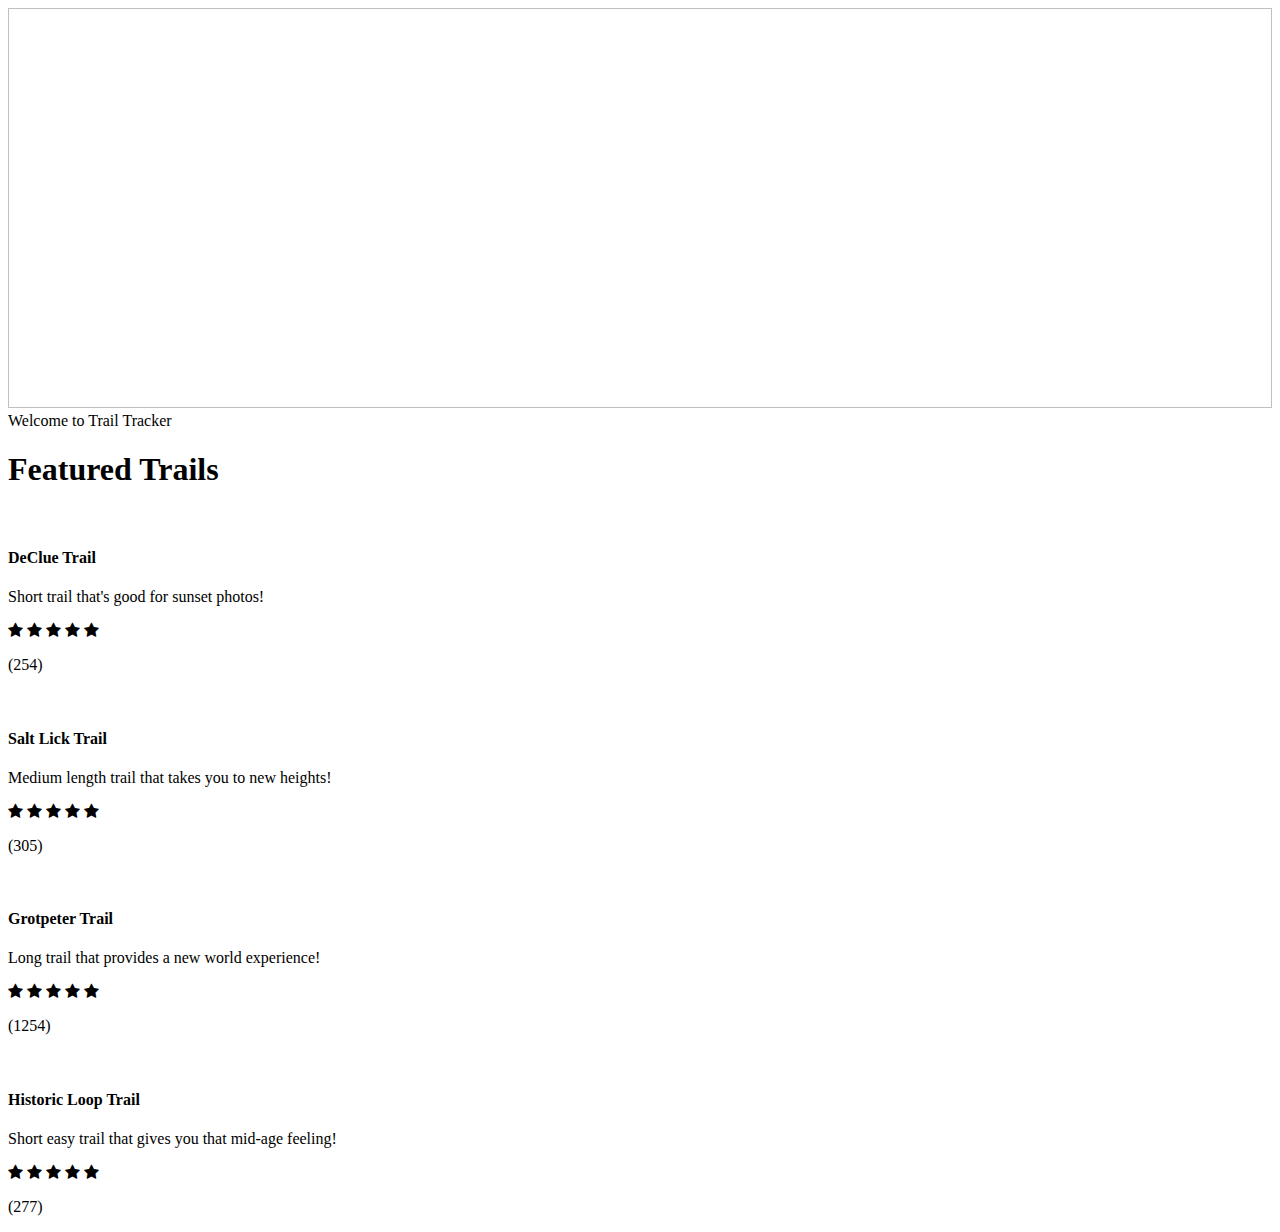
<file: src/main/resources/templates/index.html>
<!DOCTYPE html>
<html lang="en" xmlns: th="http://www.thymeleaf.org/" xmlns:th="http://www.w3.org/1999/xhtml">
<head th:replace="fragments :: head"></head>
<head>
    <link rel="stylesheet" href="https://cdnjs.cloudflare.com/ajax/libs/font-awesome/4.7.0/css/font-awesome.min.css">
</head>
<body>
<header th:replace="fragments :: header"></header>
<div class="header">
    <img class="head_image" th:src="@{/images/pexels-photo-371589.jpeg}" width="100%" height="400px">
    <div class="centered">Welcome to Trail Tracker</div>
</div>
<h1 class="first_head text-center">Featured Trails</h1>
<div class="row">
    <div class="col-md-3">
        <div class="img-thumbnail">
            <a target="_blank" th:href="@{/images/germany-1751443.jpg}">
                <img th:src="@{/images/germany-1751443.jpg}" width="100%">
            </a>
            <div class="caption">
                <h4 class="trail_name"><a th:href="@{/trail/1}" style="text-decoration: none;">DeClue Trail</a></h4>
                <p class="desc">Short trail that's good for sunset photos!</p>
                <span class="fa fa-star checked"></span>
                <span class="fa fa-star checked"></span>
                <span class="fa fa-star checked"></span>
                <span class="fa fa-star checked"></span>
                <span class="fa fa-star"></span>
                <p>(254)</p>
            </div>
        </div>
    </div>
    <div class="col-md-3">
        <div class="img-thumbnail">
            <a target="_blank" th:href="@{/images/mountains-5485366.jpg}">
                <img th:src="@{/images/mountains-5485366.jpg}" width="100%">
            </a>
            <div class="caption">
                <h4 class="trail_name"><a th:href="@{/trail/2}" style="text-decoration: none;">Salt Lick Trail</a></h4>
                <p class="desc">Medium length trail that takes you to new heights!</p>
                <span class="fa fa-star checked"></span>
                <span class="fa fa-star checked"></span>
                <span class="fa fa-star checked"></span>
                <span class="fa fa-star checked"></span>
                <span class="fa fa-star"></span>
                <p>(305)</p>
            </div>
        </div>
    </div>
    <div class="col-md-3">
        <div class="img-thumbnail">
            <a target="_blank" th:href="@{/images/yellowstone-4319675.jpg}">
                <img th:src="@{/images/yellowstone-4319675.jpg}" width="100%">
            </a>
            <div class="caption">
                <h4 class="trail_name"><a th:href="@{/trail/3}" style="text-decoration: none;">Grotpeter Trail</a></h4>
                <p class="desc">Long trail that provides a new world experience!</p>
                <span class="fa fa-star checked"></span>
                <span class="fa fa-star checked"></span>
                <span class="fa fa-star checked"></span>
                <span class="fa fa-star checked"></span>
                <span class="fa fa-star"></span>
                <p>(1254)</p>
            </div>
        </div>
    </div>
    <div class="col-md-3">
        <div class="img-thumbnail">
            <a target="_blank" th:href="@{/images/forest-path-4697056.jpg}">
                <img th:src="@{/images/forest-path-4697056.jpg}" width="100%">
            </a>
            <div class="caption">
                <h4 class="trail_name"><a th:href="@{/trail/4}" style="text-decoration: none;">Historic Loop Trail</a></h4>
                <p class="desc">Short easy trail that gives you that mid-age feeling!</p>
                <span class="fa fa-star checked"></span>
                <span class="fa fa-star checked"></span>
                <span class="fa fa-star checked"></span>
                <span class="fa fa-star checked"></span>
                <span class="fa fa-star"></span>
                <p>(277)</p>
            </div>
        </div>
    </div>
</div>
<footer th:replace="fragments :: footer"></footer>
</body>
</html>
</file>
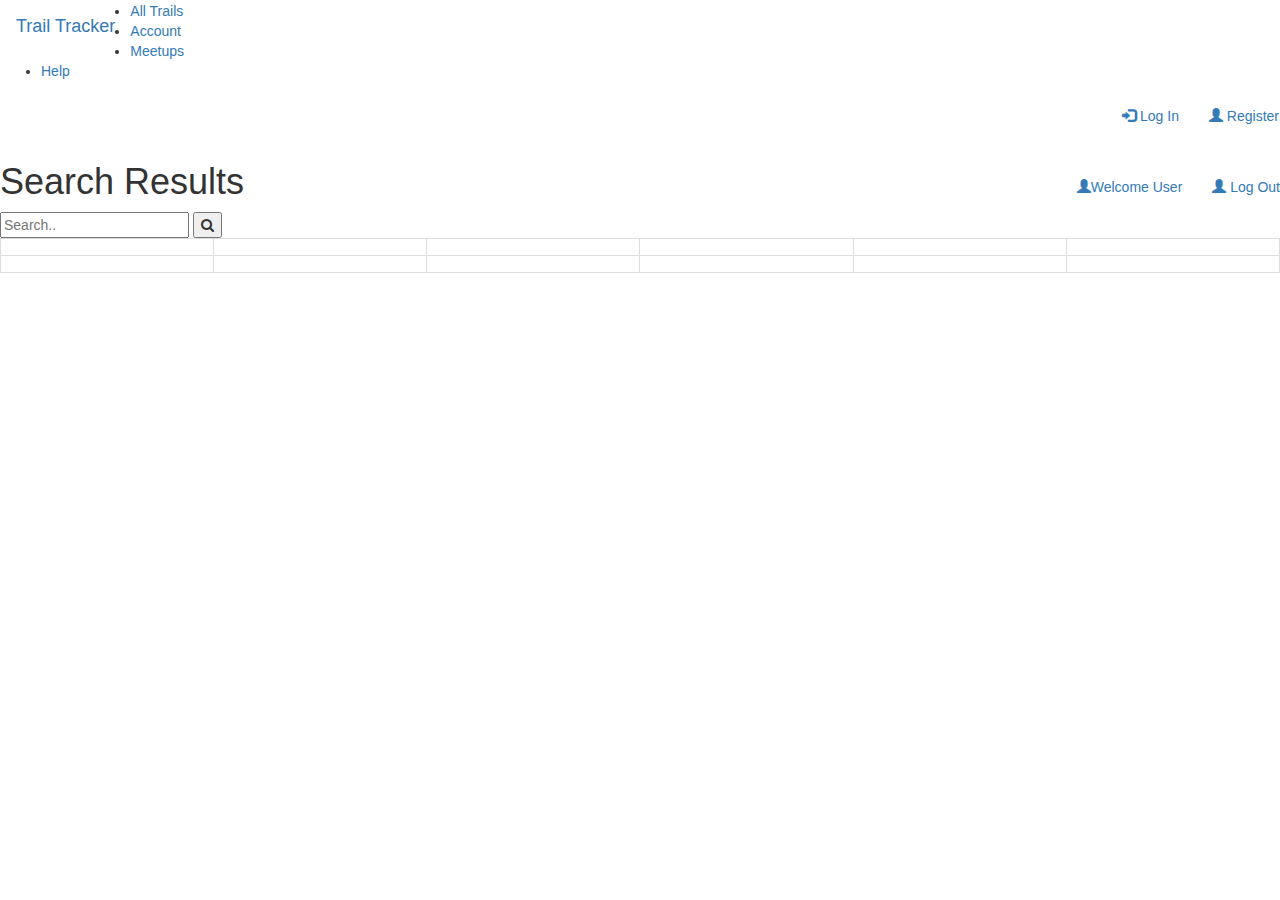
<file: src/main/resources/templates/search.html>
<!DOCTYPE html>
<html lang="en" xmlns: th="http://www.thymeleaf.org/" xmlns:th="http://www.w3.org/1999/xhtml">
<head>
    <meta charset="UTF-8"/>
    <meta name="viewport" content="width=device-width, initial-scale=1.0">
    <link rel="stylesheet" href="https://maxcdn.bootstrapcdn.com/bootstrap/3.4.1/css/bootstrap.min.css" />
    <link th:href="@{/css/styles.css}" rel="stylesheet" />
    <link rel="preconnect" href="https://fonts.gstatic.com" />
    <link href="https://fonts.googleapis.com/css2?family=Roboto+Condensed:wght@300&display=swap" rel="stylesheet" />
    <link rel="stylesheet" href="https://cdnjs.cloudflare.com/ajax/libs/font-awesome/4.7.0/css/font-awesome.min.css">
    <script src="https://cdnjs.cloudflare.com/ajax/libs/jquery/3.5.0/jquery.min.js" integrity="sha256-xNzN2a4ltkB44Mc/Jz3pT4iU1cmeR0FkXs4pru/JxaQ=" crossorigin="anonymous"></script>
    <script src="https://cdn.jsdelivr.net/npm/bootstrap@4.6.0/dist/js/bootstrap.min.js"></script>
    <script th:src="@{/js/rating.js}"></script>
    <title>Trail Tracker</title>
</head>
<body>
<header>
    <nav>
        <div class="navbar">
            <div class="logo">
                <a class="navbar-brand" th:href="@{/}">Trail Tracker</a>
            </div>
            <ul class="nav_links">
                <li><a th:href="@{/alltrails}">All Trails</a></li>
                <li><a th:href="@{/myAccount}">Account</a></li>
                <li><a th:href="@{/meetups}">Meetups</a></li>
                <li><a th:href="@{/help}">Help</a></li>
            </ul>
            <ul th:unless = "${theUser}" class="nav navbar-nav navbar-right">
                <li><a th:href="@{/login}"><span class="glyphicon glyphicon-log-in"></span> Log In</a></li>
                <li><a th:href="@{/register}"><span class="glyphicon glyphicon-user"></span> Register</a></li>
            </ul>
        </div>
        <div>
            <ul th:if = "${theUser}" class="nav navbar-nav navbar-right">
                <li><a th:href="@{/index}"><span class="glyphicon glyphicon-user"></span>Welcome User</a></li>
                <li><a th:href="@{/logout}"><span class="glyphicon glyphicon-user"></span> Log Out</a></li>
            </ul>
        </div>
        </div>
    </nav>
</header>
    <h1>Search Results</h1>
<form th:action="@{/search/results}" method="post" class="example" style="max-width:500px">
    <input type="text" placeholder="Search.." name="searchTerm" id="searchTerm" />
    <button type="submit">
        <i class="fa fa-search"></i>
    </button>
</form>
    <table class="table table-bordered" id="myTable">
        <tr id="table_header">
                <th>
                    <a th:text="${'#'}"></a>
                </th>
                <th>
                    <a th:text="${'Name'}"></a>
                </th>
                <th>
                    <a th:text="${'City'}"></a>
                </th>
                <th>
                    <a th:text="${'State'}"></a>
                </th>
                <th>
                    <a th:text="${'Length'}"></a>
                </th>
                <th>
                    <a th:text="${'Difficulty'}"></a>
                </th>
        </tr>
        <tr th:each="trail : ${trails}">
            <td th:text="${trail.id}"></td>
            <td th:text="${trail.name}"></td>
            <td th:text="${trail.city}"></td>
            <td th:text="${trail.state}"></td>
            <td th:text="${trail.length}"></td>
            <td th:text="${trail.difficulty}"></td>
        </tr>
    </table>
<footer th:replace="fragments :: footer"></footer>
</body>
</html>
</file>
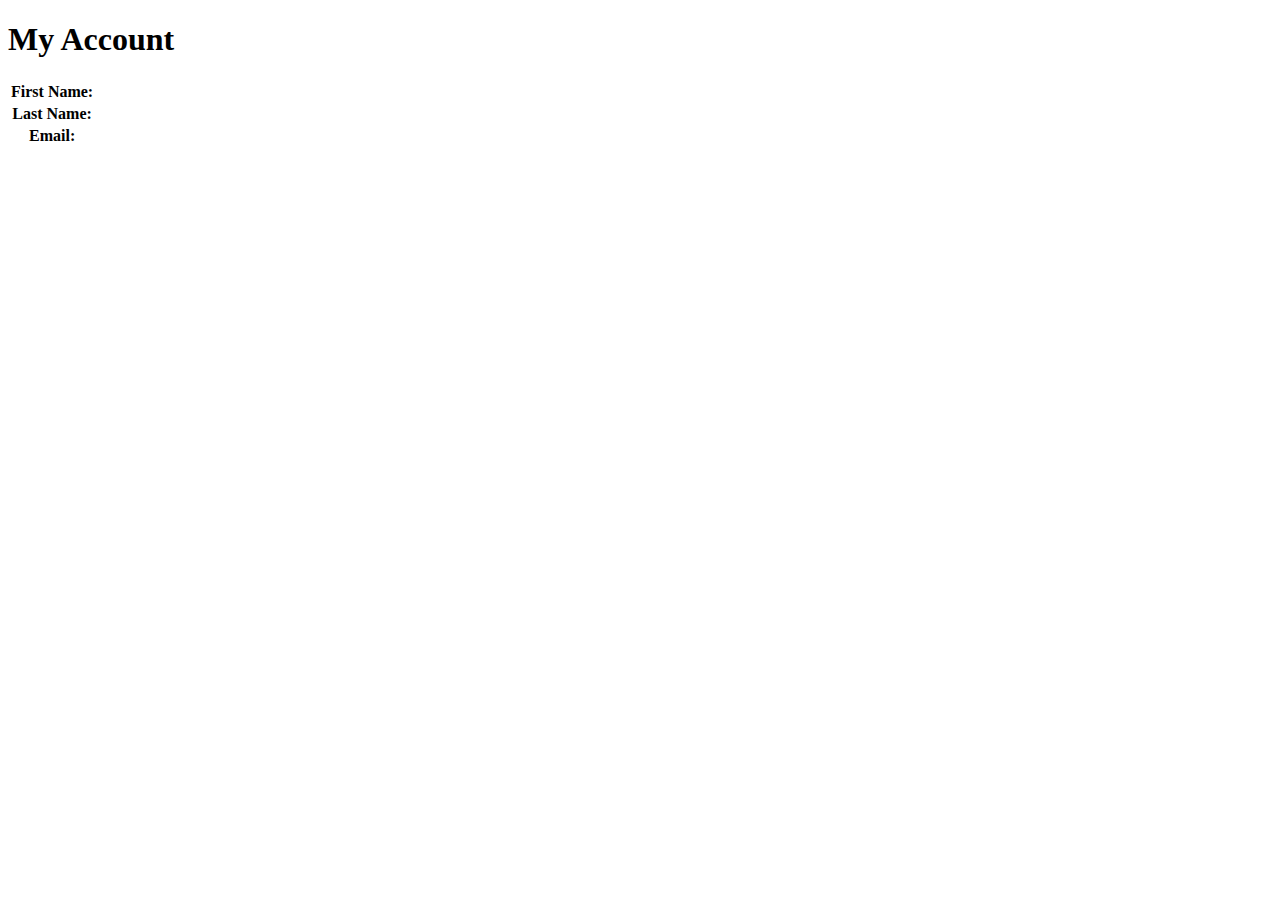
<file: src/main/resources/templates/userProfile.html>
<!DOCTYPE html>
<html lang="en" xmlns: th="http://www.thymeleaf.org/" xmlns:th="http://www.w3.org/1999/xhtml">
<head>
    <link th:href="@{/css/userProfile.css}" rel="stylesheet" />
</head>
<head th:replace="fragments :: head">
<body>
<header th:replace="fragments :: header"></header>
<h1 class="text-center">My Account</h1>
<table class="table table-stripped">
    <tr>
        <th>First Name:</th>
<!--        i have tried registerFormDTO on firstName and lastName, still nothing-->
        <td th:text="${theUser.firstName}"></td>
    </tr>
    <tr>
        <th>Last Name:</th>
        <td th:text="${theUser.lastName}"></td>
    </tr>
    <tr>
        <th>Email:</th>
        <td th:text="${theUser.email}"></td>
    </tr>
</table>
</body>
</html>
</file>
